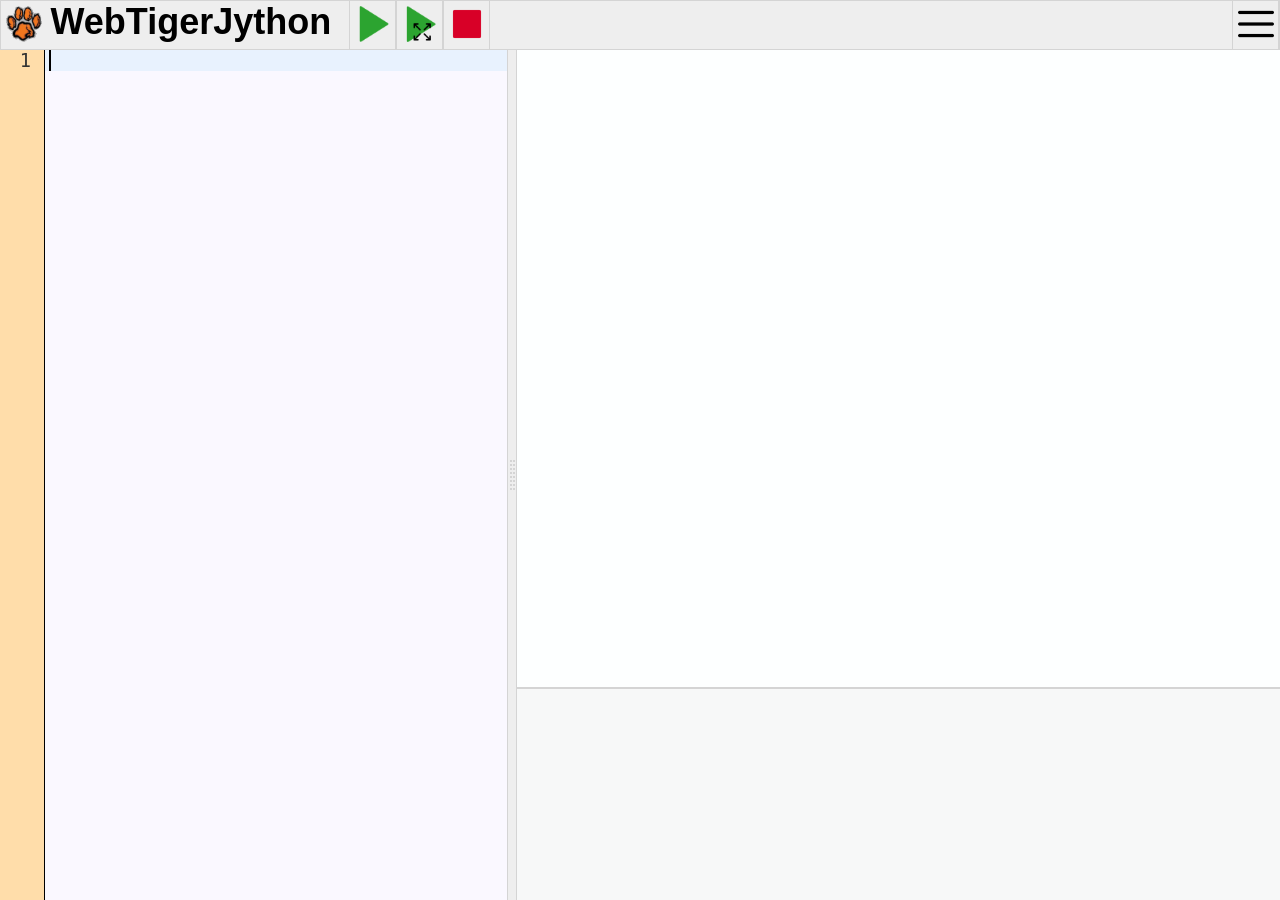
<file: webtj/index.html>
<!DOCTYPE html>
<html>
<head>
    <meta charset="UTF-8">
    <meta name="viewport" content="width=device-width, initial-scale=1.0">
    <meta name="apple-mobile-web-app-capable" content="yes">
    <meta name="mobile-web-app-capable" content="yes">
    <meta name="page-topic" content="TigerJython, Schule, Programmieren">
    <meta name="description" content="WebTigerJython ist eine kostenlose, webbasierte Entwicklungsumgebung für Python,
     welche sich besonders für Anfänger eignet.">
    <meta name="keywords" lang=“de“ content="Python, programmieren, turtlegrafik, lehrmittel">
    <meta name="keywords" lang=“en-us“ content="Python, coding, turtle, IDE">
    <link rel="icon" href="img/favicon.ico">
    <title>WebTigerJython</title>
    <link rel="stylesheet" href="stylesheets/content.css">
    <link rel="stylesheet" href="stylesheets/menu.css">
</head>
<body>
<!-- Tobias Kohn's Parser -->
<script type="text/javascript" src="javascripts/tigerjython-parser/tpyparser-opt.js"></script>
<!-- jQuery -->
<script type="text/javascript" src="javascripts/jquery/jquery.min.js"></script>
<!-- Skulpt -->
<script type="text/javascript" src="javascripts/skulpt/skulpt.min.js"></script>
<script type="text/javascript" src="javascripts/skulpt/skulpt-stdlib.js"></script>
<!-- Ace Editor -->
<script type="text/javascript" src="javascripts/ace/ace.js" charset="utf-8"></script>
<!-- FileSaver -->
<script type="text/javascript" src="javascripts/save/fileSaver.min.js" charset="utf-8"></script>
<!-- Split -->
<script type="text/javascript" src="javascripts/split/Split.js" charset="utf-8"></script>

<!-- WebTigerJython -->
<script type="text/javascript" src="javascripts/webtigerjython/functions-compiled.js" charset="utf-8"></script>

<!-- Access statistics -->
<script type="text/javascript">
    // ====================================================================
    // Data Layer: used for analytics with Oracle Infinity (defined by AEM)
    // ====================================================================

    var DataLayer = {
        od_dcsid:      'dcs2229o38m83omn1kddiskqm_0005',
        od_domain:     'statse.webtrendslive.com',
        op_dcsid:      '',
        op_domain:     'wtsdc.ethz.ch',

        wt_fpc_domain: '', // Cookie Domain, default ist .ethz.ch

        site:          'ETH Zürich - Homepage', // Site name
        uri_internal:  '', // interne URL nur ab site root (ohne Sprache)
        oss_term:      '', // gesuchter Begriff
        oss_results:   '0', // Anzahl Resultate fuer oss_results
        oss_engine:    '', // onsite | ethz (default)  --> WT Parameter abfuellen
        oss_lang:      '', // falls Suche auf Sprache gefiltert: Sprache
        page_lang:     'de', // Sprache der Seite
        page_group:    '', // Inhaltsgruppe der Seite (Navigation Level 1)
        page_subgroup: '',  // Inhaltsuntergruppe der Seite (Navigation Level 2)
        //visit_ext:   '',   // '0' = internal, '1' = external

        events:        false  // Steuert, ob Events fuer die aktuelle Seite getrackt werden
    }
</script>


<script src="javascripts/analytics/tracking.datacollector.js"></script>

<!-- Menu bar -->
<ul>
    <li id="logo-img">
        <div class="logo-container">
            <img class="img" src="img/TigerJython.png">
        </div>
    </li>
    <li id="logo-name">WebTigerJython</li>

    <li onclick="runProgram()" data-translate="start-button-hover" title="Start">
        <div class="button-container">
            <img class="img" src="img/start.png">
        </div>
    </li>
    <li onclick="runModalProgram()" data-translate="start-modal-button-hover" title="Start Vollbild">
        <div class="button-container">
            <img class="img" src="img/start-modal.png">
        </div>
    </li>
    <li onclick="stopProgram()" data-translate="stop-button-hover" title="Stop">
        <div class="button-container">
            <img class="img" src="img/stop.png">
        </div>
    </li>
    <li class="dropdown">
        <div class="button-container">
            <img class="img" src="img/menu.png">
        </div>
        <div class="dropdown-content">
            <div id="language-button" class="dropdown-container" onclick="openLanguageSwitcher()">
                <img id="language-image" class="option-img" src="img/langDE.png">
                <p id="language-text" data-translate="options-current-language">Deutsch</p>
                <div id="language-switch" style="display: none;">
                    <div class="dropdown-container-lang" onclick="setDE()">
                        <img class="option-img" src="img/langDE.png">
                        <p>Deutsch</p>
                    </div>
                    <div class="dropdown-container-lang" onclick="setFR()">
                        <img class="option-img" src="img/langFR.png">
                        <p>Français</p>
                    </div>
                    <div class="dropdown-container-lang" onclick="setIT()">
                        <img class="option-img" src="img/langIT.png">
                        <p>Italiano</p>
                    </div>
                    <div class="dropdown-container-lang" onclick="setEN()">
                        <img class="option-img" src="img/langEN.png">
                        <p>English</p>
                    </div>
                    <div class="dropdown-container-lang" onclick="setRU()">
                        <img class="option-img" src="img/langRU.png">
                        <p>Русский</p>
                    </div>
                </div>
            </div>
            <div id="fullscreen-button" class="dropdown-container" onclick="toggleFullScreen()">
                <img id="fullscreen-image" class="option-img" src="img/expand.png">
                <p id="fullscreen-text" data-translate="options-fullscreen">Vollbild</p>
                </div>
            <div id="save-button" class="dropdown-container" >
                <img class="option-img" src="img/save.png">
                <p data-translate="options-program-save">Programm speichern</p>
            </div>
            <div id="load-button" class="dropdown-container" >
                <img class="option-img" src="img/open.png">
                <p data-translate="options-program-load">Programm &ouml;ffnen</p>
            </div>
            <div id="info-button" class="dropdown-container" onclick="openInformation()">
                <img class="option-img" src="img/info.png">
                <p data-translate="options-information">Informationen</p>
            </div>
        </div>
    </li>
</ul>

<!-- Editor, Canvas and Output -->
<div id="content" ondrop="dropHandler(event);" ondragover="dragOverHandler(event);">
    <div id="editor" class="split split-horizontal"></div>
    <div id="right-content" class="split split-horizontal">
        <div id="mycanvas"></div> <!-- for turtle graphics -->
        <div id="modal">
            <a data-translate="modal-close-button" title="Schliessen" class="close">X</a>
            <div id="mycanvas-modal"></div>
        </div>
        <div id="output"></div>
    </div>
</div>

<script type="text/javascript" src="javascripts/webtigerjython/dictionary-compiled.js" charset="utf-8"></script>
<script type="text/javascript" src="javascripts/webtigerjython/initialization-compiled.js" charset="utf-8"></script>

<script type="text/javascript">

// Detect if Internet Explorer is used and display an error message
// (We have to detect this here because IE is not able to run it inside an imported script)
if (navigator.userAgent.indexOf('MSIE ') !== -1 || navigator.userAgent.indexOf('Trident/') !== -1) {
    // MSIE -> IE 10 or older
    // Trident -> IE 11

    // Retrieve error message in the browser language
    let language = navigator.language.toLowerCase();
    let errorMsg = dictionary.en["error-msg-ie"];
    if (language.indexOf("de") !== -1) {
        errorMsg = dictionary.de["error-msg-ie"];
    } else if (language.indexOf("fr") !== -1) {
        errorMsg = dictionary.fr["error-msg-ie"];
    } else if (language.indexOf("it") !== -1) {
        errorMsg = dictionary.it["error-msg-ie"];
    }
    document.getElementsByTagName('body')[0].innerHTML = errorMsg;
}

</script>

</body>
</html>
</file>
<file: webtj/stylesheets/content.css>
body {
    overflow: hidden;
    margin: 0px;
    font-family: Arial;
}

#content {
    height: 94.5vh;
    height: calc(var(--vh, 1vh) * 94.5);
    width: 100%;
}

#editor {
    display: inline-block;
    height: 94.5vh;
    height: calc(var(--vh, 1vh) * 94.5);
    background: #faf8ff;
}

#right-content {
    overflow: hidden;
    display: inline-block;
    height: 94.5vh;
    height: calc(var(--vh, 1vh) * 94.5);
}

.split {
    -webkit-box-sizing: border-box;
    -moz-box-sizing: border-box;
    box-sizing: border-box;
    overflow-y: auto;
    overflow-x: hidden;
}
.gutter {
    background-color: #eeeeee;
    background-image: url("../img/grips.png");
    background-repeat: no-repeat;
    background-position: center;
    width: 10px;
    border-right: 1px solid #d4d4d4;
    border-left: 1px solid #d4d4d4;
}
.gutter.gutter-horizontal {
    cursor: col-resize;
}
.split.split-horizontal, .gutter.gutter-horizontal {
    height: 100%;
    float: left;
}

#mycanvas {
    display: inline-block;
    width: 100%;
    height: 75%;
    float: right;
    background: #fdffff;
}

#output {
    font-family: "Courier New", monospace;
    white-space: pre;
    height: 25%;
    width: 100%;
    background: rgb(247, 248, 248);
    font-size: 20px;
    overflow: auto;
    border-top: 2px solid #d4d4d4;
    position: relative;
    z-index: 5;
}

#errorBox {
    position: absolute;
    z-index: 9; /* below the modal box */
    font-size: 14px;
    background: #ffcec2;
    color: black;
    border: 1px solid #b1423b;
    padding: 2px;
}

.errorMarker{
    position:absolute;
    background: rgba(255, 0, 0, 0.3);
    z-index:9 /* below the modal box */
}

.color-red {
    color: #F00;
}

.color-black {
    color: #000000;
}

.ace_gutter-layer {
    background-color: #FFDDAA;
    border-right: 1px solid black;
}

#modal {
    display: none; /* Hidden by default */
    position: fixed; /* Stay in place */
    z-index: 10; /* Sit on top */
    left: 0;
    top: 0;
    width: 100%;
    height: calc(var(--vh, 1vh) * 100);
    height: 100%;
    overflow: hidden;
    background-color: rgb(0,0,0); /* Fallback color */
    background-color: rgba(0,0,0,0.4); /* Black w/ opacity */
}

.scroll-wrapper {
    -webkit-overflow-scrolling: touch;
    height: 100%;
}

.scroll-wrapper iframe {
    display:block;
    height: 100%;
    width: 100%;
    border: none;
    overflow-y: hidden;
}

#mycanvas-modal {
    margin-top: 5vh;
    margin-bottom: 3vh;
    margin-left: auto;
    margin-right: auto;
    background-color: #ffffff;
    border: 3px solid #888;
    height: 92vh;
    height: calc(var(--vh, 1vh) * 92);
    width: 98%;
    z-index: 10;
}

.close {
    background: #c5000c;
    color: #FFFFFF;
    line-height: 25px;
    position: absolute;
    text-align: center;
    right: 4.5%;
    top: 4vh;
    top: calc(var(--vh, 1vh) * 4);
    width: 24px;
    text-decoration: none;
    font-weight: bold;
    -webkit-border-radius: 12px;
    -moz-border-radius: 12px;
    border-radius: 12px;
    -moz-box-shadow: 1px 1px 3px #000;
    -webkit-box-shadow: 1px 1px 3px #000;
    box-shadow: 1px 1px 3px #000;
    z-index: 11 /* on top of the modal */;
}

.close:hover {
    background: #ff000e;
    cursor: pointer;
}

@media only screen and (max-height : 700px) {
    #content {
        height: calc(var(--vh, 1vh) * 100 - 40px); /* navigation bar has height 40px*/
    }

    #editor {
        height: calc(var(--vh, 1vh) * 100 - 40px);
    }

    #right-content {
        height: calc(var(--vh, 1vh) * 100 - 40px);
    }
}

/* iPad landscape */
@media only screen and (min-device-height : 768px) and (max-device-width : 1024px) and (orientation : landscape) and (-webkit-min-device-pixel-ratio: 2) {
    .scroll-wrapper {
        -webkit-overflow-scrolling: touch;
        overflow-y: scroll;
    }
}

/* iPad portrait */
@media only screen and (min-device-height : 768px) and (max-device-width : 1024px) and (orientation : portrait) {
    .scroll-wrapper {
        -webkit-overflow-scrolling: touch;
        overflow-y: scroll;
    }
}
</file>
<file: webtj/stylesheets/menu.css>
*, *:before, *:after {
    -webkit-box-sizing: border-box;
    -moz-box-sizing: border-box;
    box-sizing: border-box;
}

ul {
    height: 5.5vh;
    height: calc(var(--vh, 1vh) * 5.5);
    list-style-type: none;
    margin: 0;
    padding: 0;
    overflow: hidden;
    background-color: #EEE;
    border: 1px solid #d4d4d4;
}

li {
    float: left;
}

li:last-child {
    float: right;
}

.button-container {
    padding: 0.5vh 0.5vh 0.5vh 0.5vh;
    border-right: 1px solid #d4d4d4;
}

.button-container:first-child {
    border-left: 1px solid #d4d4d4;
}

.button-container:hover {
    background-color: #dedede;
    cursor: pointer;
}

.button-container:active {
    background-color: #cbcbcb;
}

.img {
    height: 4vh;
    width: 4vh;
}

#logo-name {
    font-size: 4vh;
    font-weight: bold;
    bold: true;
    color: #000000;
    margin-right: 2vh;
    margin-left: 0.5vh;
}

#logo-img {
    padding: 0.5vh 0.5vh 0.5vh 0.5vh;
}

li.dropdown:hover div{
    right: 0; /* makes the drop down menu right-aligned*/
}

.dropdown-container {
    diplay: block;
    padding: 6px 3px 3px 6px;
}

.dropdown-container-lang {
    padding: 6px 3px 3px 16px;
}

.option-img {
    height: 3vh;
    width: 3vh;
}

.dropdown-content {
    display: none;
    position: absolute;
    background-color: #EEE;
    box-shadow: 0px 8px 16px 0px rgba(0,0,0,0.2);
    z-index: 9; /* sit behind the modal canvas */
    margin-top: -3px; /* closes the gap between the drop down menu and the menu button */
}

.dropdown-content p{
    color: black;
    margin: 0px;
    text-decoration: none;
    display: inline-block;
    text-align: left;
    font-size: 3vh;
}

.dropdown-content div:hover {
    background-color: #dedede
}

.dropdown:hover .dropdown-content {
    display: block;
    cursor: pointer;
}

@media only screen and (max-height : 700px) {
    ul {
        min-height: 40px;
    }

    .button-container {
        padding: 4px 4px 4px 4px;
    }

    #logo-img {
        padding: 4px 4px 4px 4px;
    }

    .img {
        height: 30px;
        width: 30px;
    }

    .option-img {
        height: 20px;
        width: 20px;
    }

    #logo-name {
        font-size: 30px;
        margin-right: 10px;
        margin-left: 4px;
    }

    .dropdown-content p{
        font-size: 20px;
    }
}
</file>
